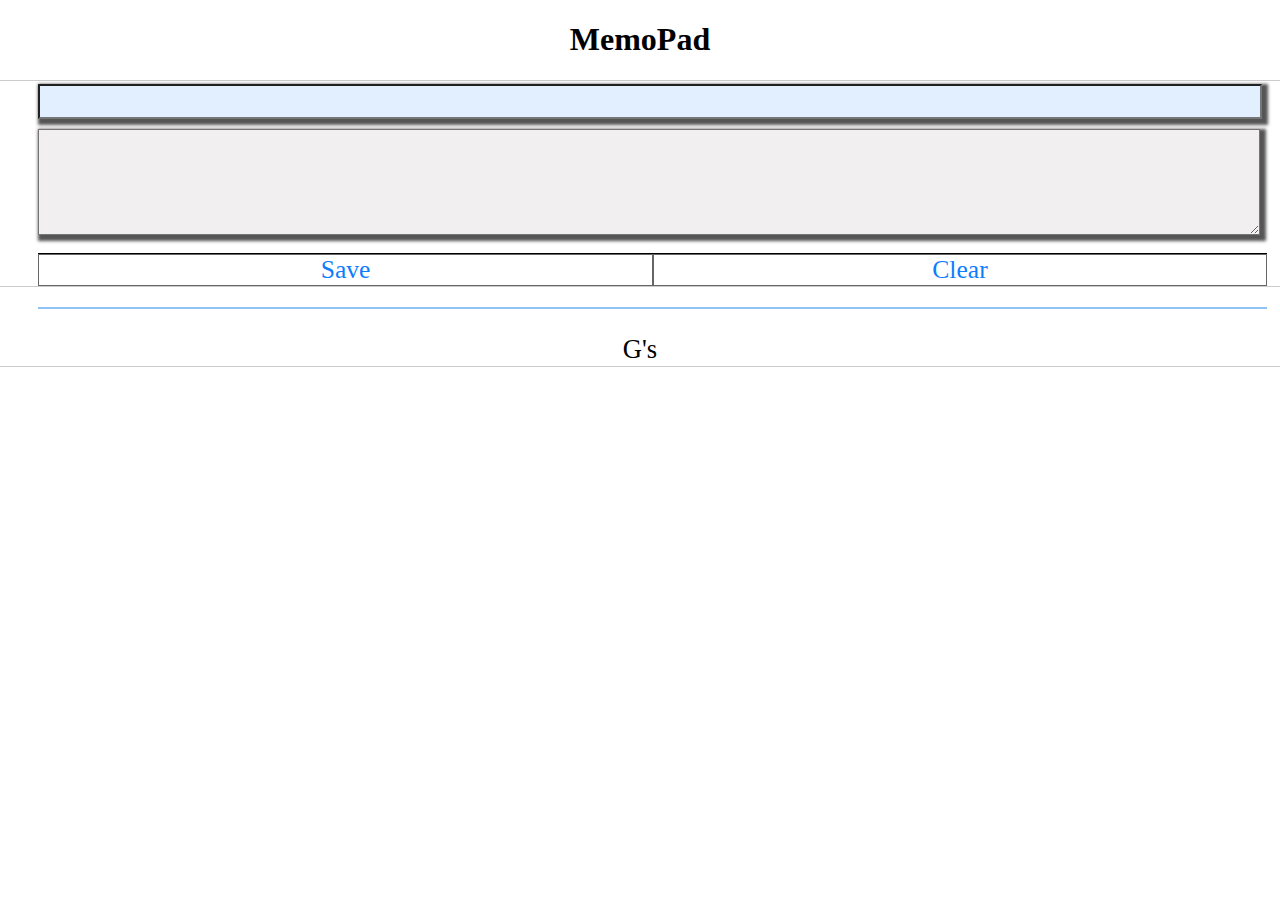
<file: index.html>
<!DOCTYPE html>
<html>
<head>
<meta charset="UTF-8">
<title>myMemoPad</title>
<script src="js/jquery-2.1.3.min.js"></script>
<link rel="stylesheet" href="css/sample.css">
</head>
<body>
<header>
<h1>MemoPad</h1>
</header>
<main>
    <input type="text" id="key">
    <textarea id="memo"></textarea>
    <ul>
        <li id="save">Save</li>
        <li id="clear">Clear</li>
    </ul>
</main>
<table id="list">
<!-- ここに追加データが挿入される -->
</table>
<script>

//1.Save クリックイベント
$("#save").on("click",function(){
    //ユーザが入力、選択した値を取るときはval()を使う。 ※htmlでは取れない！
    const key = $("#key").val();
    const value = $("#memo").val();
    localStorage.setItem(key, value);
    //一覧表示に追加
    const html = '<tr><th>' + key + '</th><td>' + value + '</td></tr>';
    $("#list").append(html);
});





//2.clear クリックイベント
$("#clear").on("click",function(){
    //clearは全消しなので()内の指定はいらない
    localStorage.clear();
    $("#list").empty();
});



//3.ページ読み込み：保存データ取得表示
for(let i=0; i<localStorage.length; i++){
    const key = localStorage.key(i);
    const value = localStorage.getItem(key);
    //一覧表示に追加
    const html = '<tr><th>' + key + '</th><td>' + value + '</td></tr>';
    $("#list").append(html);
}




</script>
<footer><small>G's</small></footer>
</body>
</html>
</file>
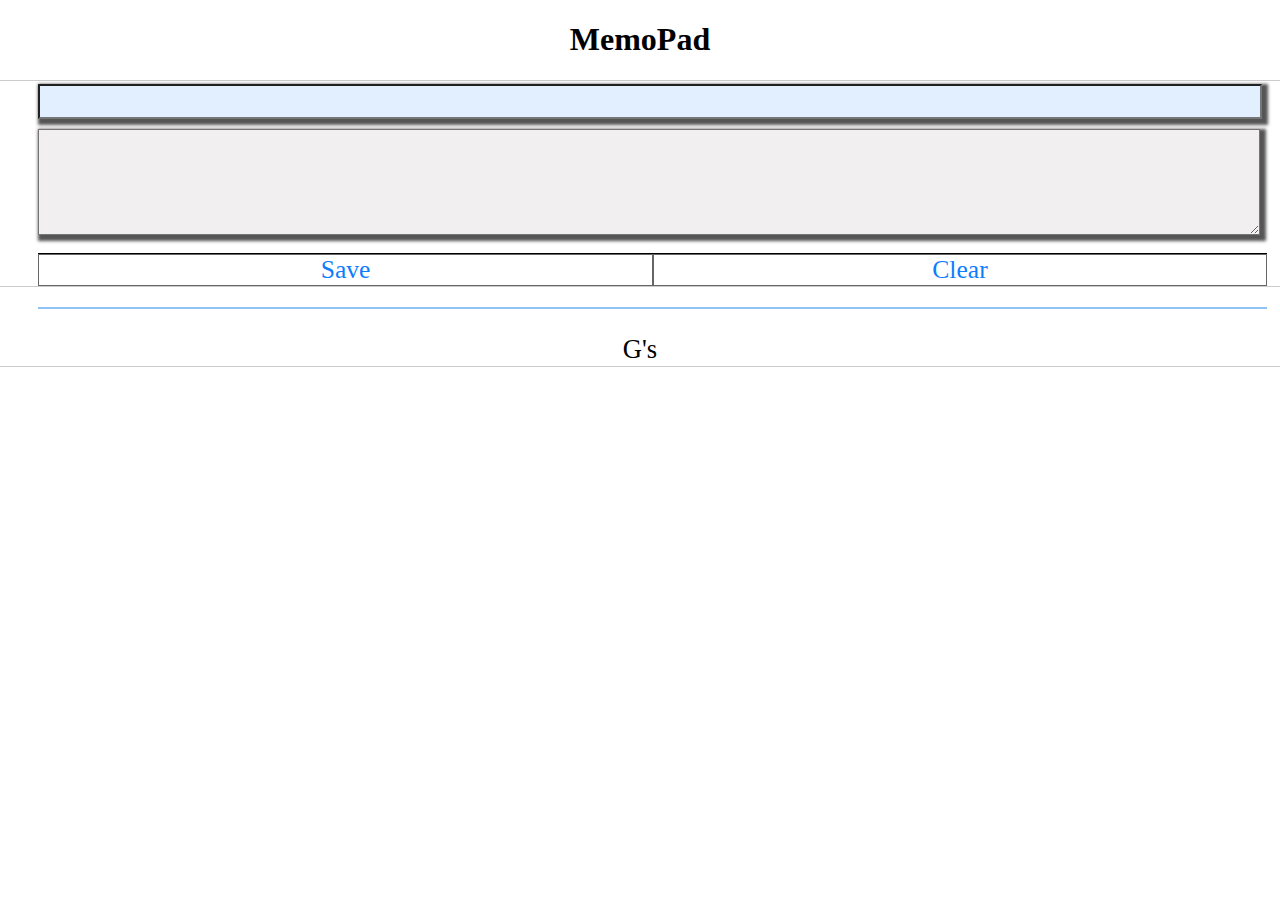
<file: index_complete.html>
<!DOCTYPE html>
<html>
<head>
<meta charset="UTF-8">
<title>myMemoPad</title>
<script src="js/jquery-2.1.3.min.js"></script>
<link rel="stylesheet" href="css/sample.css">
</head>
<body>
<header>
<h1>MemoPad</h1>
</header>
<main>
    <input type="text" id="key">
    <textarea id="memo"></textarea>
    <ul>
        <li id="save">Save</li>
        <li id="clear">Clear</li>
    </ul>
</main>
<table id="list">
<!-- ここに追加データが挿入される -->
</table>
<script>

//1.Save クリックイベント
$("#save").on("click",function(){
    const key = $("#key").val();
    const value = $("#memo").val();
    localStorage.setItem(key,value);
    const html = '<tr><th>'+key+'</th><td>'+value+'</td></tr>';
    $("#list").append(html);
});

//2.clear クリックイベント
$("#clear").on("click",function(){
    localStorage.clear();
    $("#list").empty();
});

//3.ページ読み込み：保存データ取得表示
for(let i=0; i<localStorage.length; i++){
    const key   = localStorage.key(i);
    const value = localStorage.getItem(key);
    const html = '<tr><th>'+key+'</th><td>'+value+'</td></tr>';
    $("#list").append(html);
}

</script>
<footer><small>G's</small></footer>
</body>
</html>
</file>
<file: css/sample.css>
body{
    margin:0;
    padding:0;
    text-align:left;
    font-size: 32px;
    width:100%;
}
header{
    background-color: #fff;
    border-bottom: 1px solid #ccc;
    text-align: center;
}
h1{
    font-size: 100%;
}
main{
    width:100%;
    display: block;
    border-bottom:1px solid #ccc;
    position:relative;
}
footer{
    background-color: #fff;
    border-bottom:1px solid #ccc;
    text-align: center;
}
p{
    font-size:200%;
    text-align: center;
    border-bottom:1px solid #fff;
    height:200px;
}
ul{
    padding: 0;
    border-top: 1px solid #000000;
    display:table;  /* 定義 */
    table-layout: fixed;
    width:96%;
    font-size: 80%;
    margin: 0 3%;
    text-align: center;
}
li{
    list-style-type:none;
    border: 1px solid #666;
    background-color: #fff;
    display:table-cell;  /* 定義 */
    cursor: pointer;
    color:#0d7dfd;
}
li:hover{
    background: #0d7dfd;
    color:#fff;
}
textarea{
  margin: 10px 3%;
  width: 95%;
  height: 100px;
  font-size:80%;
  box-shadow: 3px 3px 3px 3px #555;
  background-color:rgb(241, 239, 239);
}
#key{
    margin:0 3%;
    width: 95%;
    font-size:80%;
    background-color: #e1efff;
    box-shadow: 3px 3px 3px 3px #555;
}
table{
    margin: 20px 3%;
    border:1px solid #8dc3f5;
    width:96%;
    
}
th{
    width:30%;
    font-size:24px;
    background-color:#d0e7fc;
    border-bottom: 1px solid #8dc3f5;
}
td{
    font-size:16px;
    background-color:rgb(241, 239, 239);
    border-bottom: 1px solid #8dc3f5;
}
</file>
